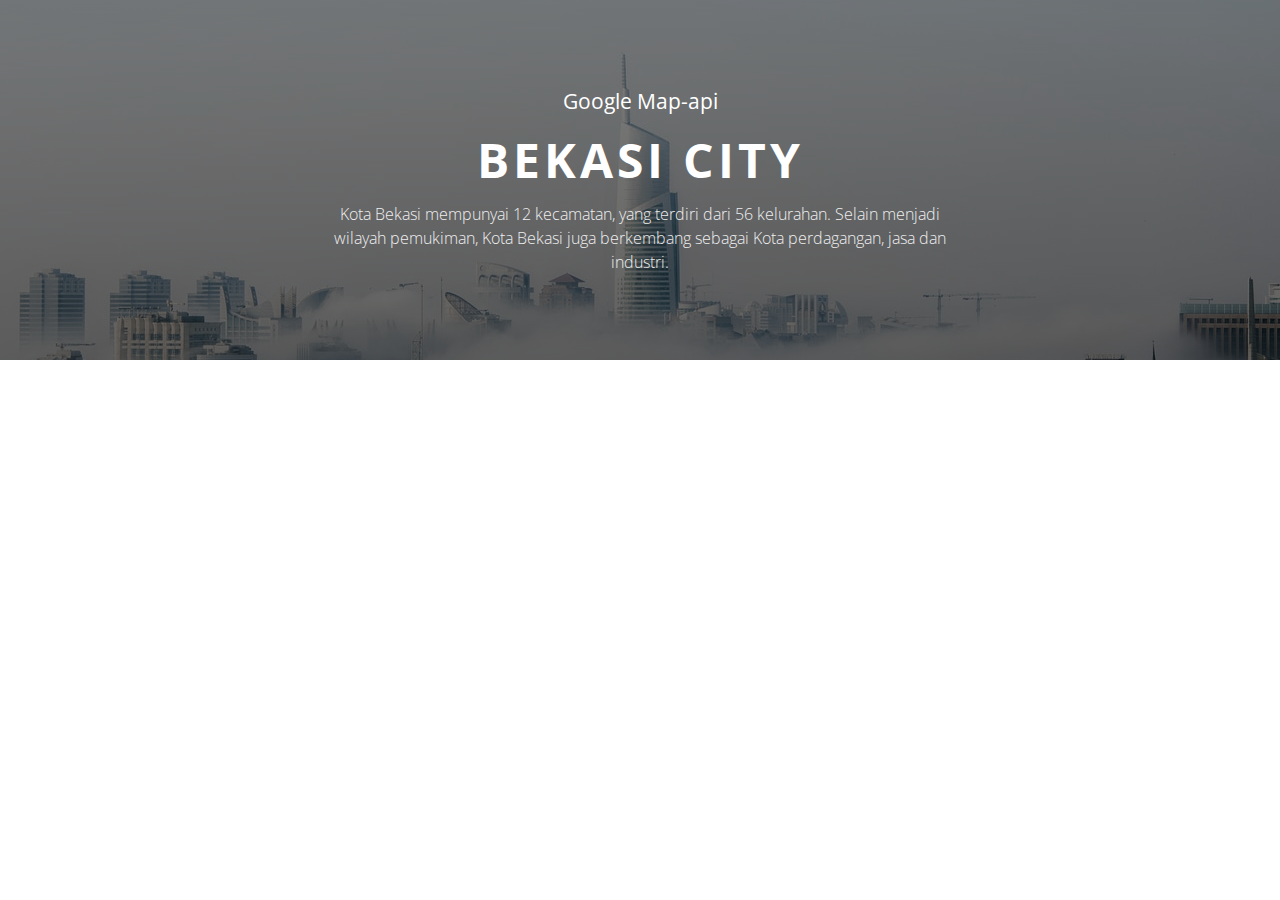
<file: index.html>
<!DOCTYPE html>
<html>
  <head>
    <meta charset="utf-8">
    <meta http-equiv="X-UA-Compatible" content="IE=edge">
    <title></title>
    <meta name="description" content="">
    <meta name="viewport" content="width=device-width, initial-scale=1">
    <link rel="stylesheet" href="style.css">
    <link rel="stylesheet" href="https://cdnjs.cloudflare.com/ajax/libs/font-awesome/5.15.1/css/all.min.css" integrity="sha512-+4zCK9k+qNFUR5X+cKL9EIR+ZOhtIloNl9GIKS57V1MyNsYpYcUrUeQc9vNfzsWfV28IaLL3i96P9sdNyeRssA==" crossorigin="anonymous" />
  </head>
  <body>

    
    <section class = "contact-section">
      <div class = "contact-bg">
        <h3>Google Map-api</h3>
        <h2>Bekasi City</h2>
        <p class = "text">Kota Bekasi mempunyai 12 kecamatan, yang terdiri dari 56 kelurahan.

          Selain menjadi wilayah pemukiman, Kota Bekasi juga berkembang sebagai Kota perdagangan, jasa dan industri.</p>
      </div>

      <div class = "map">
        <iframe src="https://www.google.com/maps/embed?pb=!1m18!1m12!1m3!1d126906.9331447832!2d106.90333635312766!3d-6.284534841899105!2m3!1f0!2f0!3f0!3m2!1i1024!2i768!4f13.1!3m3!1m2!1s0x2e698c6900964f69%3A0xd00495351896398!2sBekasi%2C%20Kota%20Bks%2C%20Jawa%20Barat!5e0!3m2!1sid!2sid!4v1624354648692!5m2!1sid!2sid" width="100%" height="450" frameborder="0" style="border:0;" allowfullscreen="" aria-hidden="false" tabindex="0"></iframe>
      </div>
    </section>
  </body>
</html>
</file>
<file: style.css>
@import url("https://fonts.googleapis.com/css2?family=Open+Sans:wght@300;400;600;700;800&display=swap");

* {
  box-sizing: border-box;
  padding: 0;
  margin: 0;
}
body {
  font-family: "Open Sans", sans-serif;
  line-height: 1.5;
}
.contact-bg {
  height: 40vh;
  background: linear-gradient(rgba(0, 0, 0, 0.5), rgba(0, 0, 0, 0.8)),
    url(image/contact-bg1.jpg);
  background-position: 50% 100%;
  background-repeat: no-repeat;
  background-attachment: fixed;
  text-align: center;
  color: #fff;
  display: flex;
  flex-direction: column;
  justify-content: center;
  align-items: center;
}
.contact-bg h3 {
  font-size: 1.3rem;
  font-weight: 400;
}
.contact-bg h2 {
  font-size: 3rem;
  text-transform: uppercase;
  padding: 0.4rem 0;
  letter-spacing: 4px;
}
.text {
  font-weight: 300;
  opacity: 0.9;
}
.map {
  padding: 2rem 0;
}

@media screen and (min-width: 768px) {
  .contact-bg .text {
    width: 70%;
    margin-left: auto;
    margin-right: auto;
  }
}

@media screen and (min-width: 992px) {
  .contact-bg .text {
    width: 50%;
  }
}
</file>
